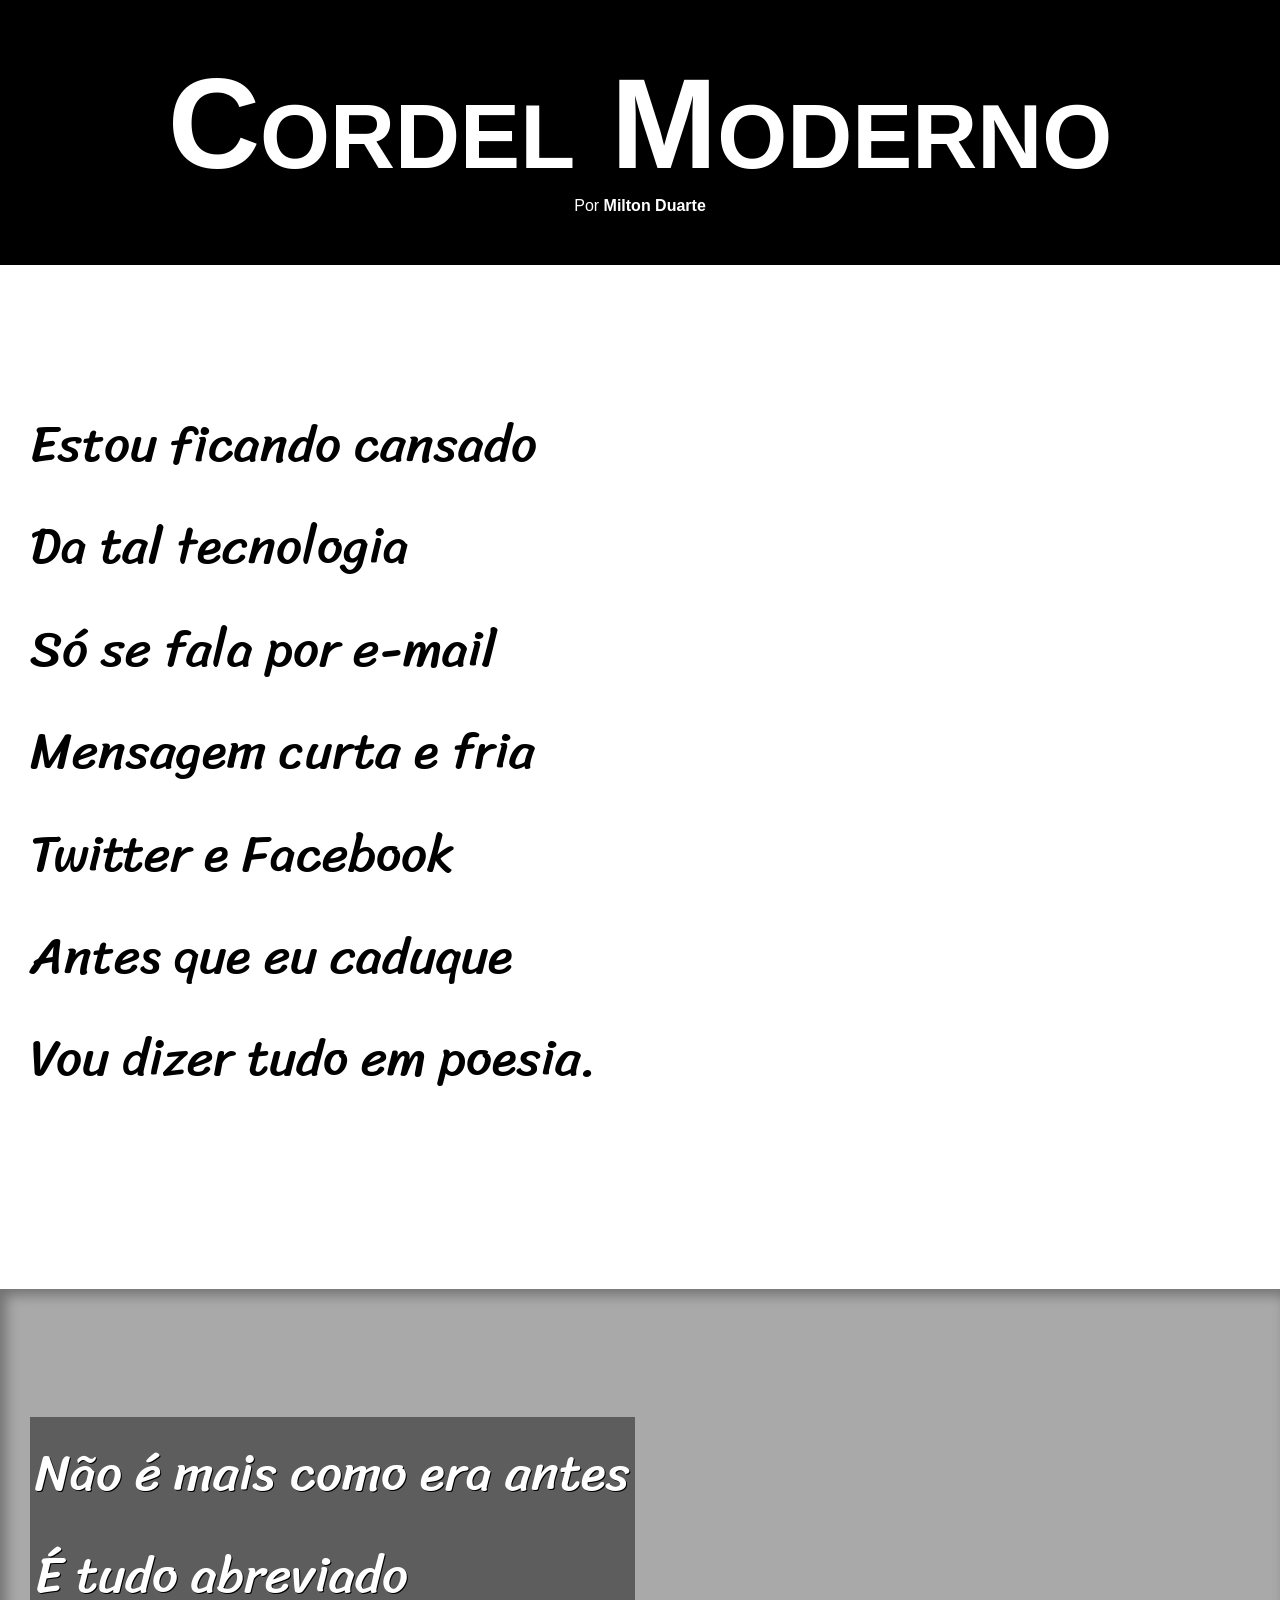
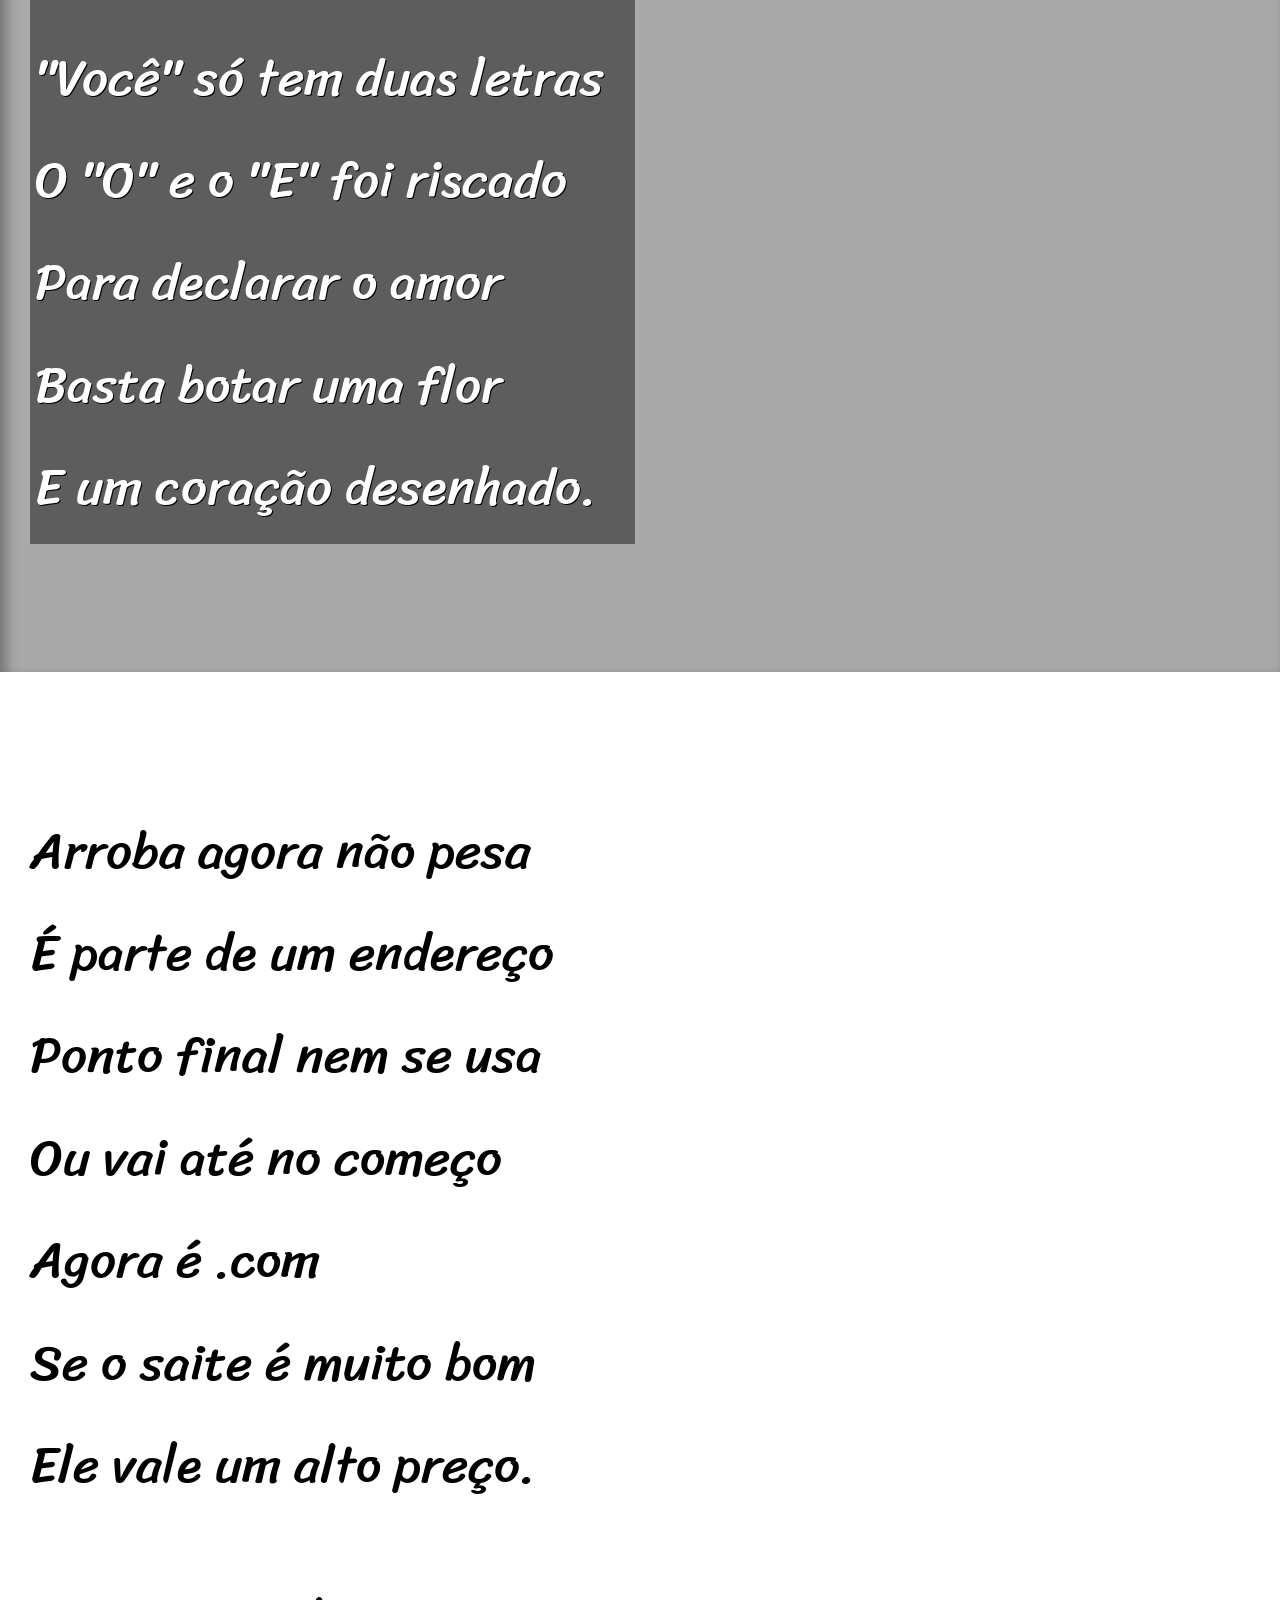
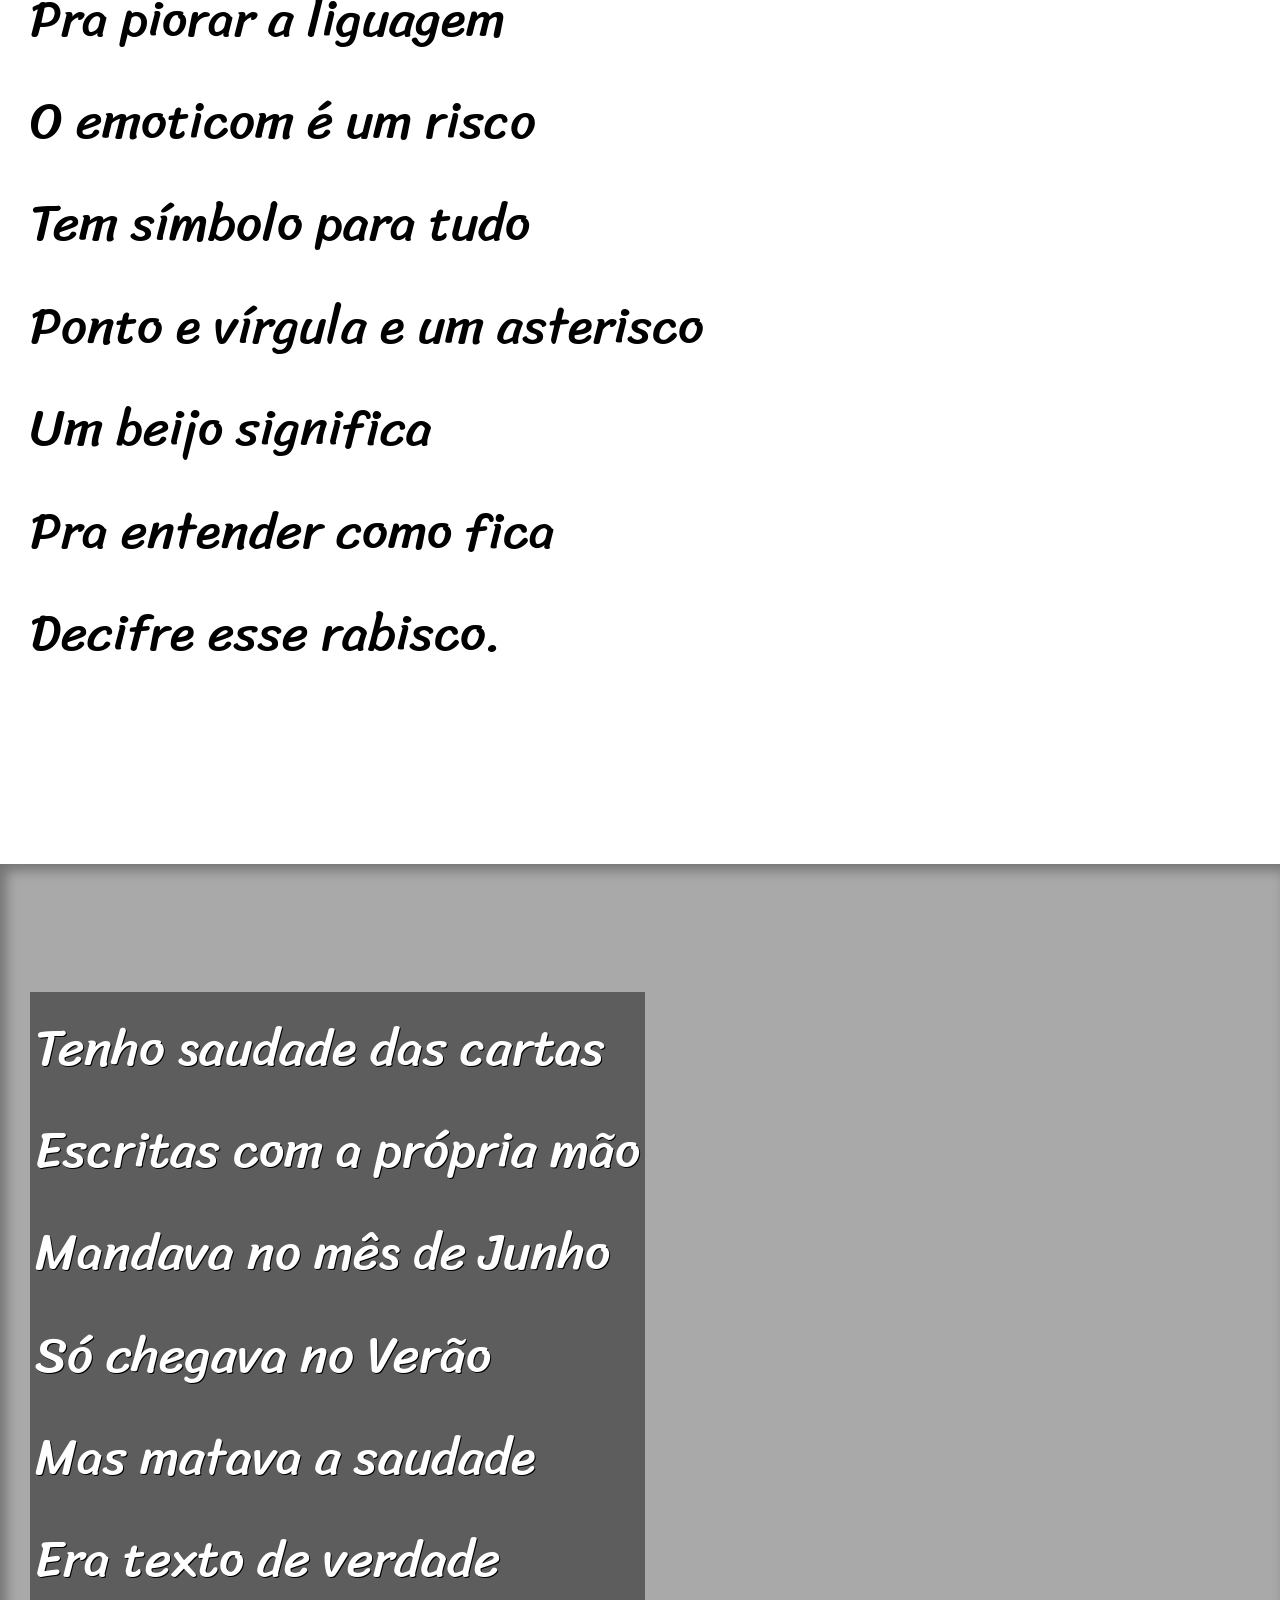
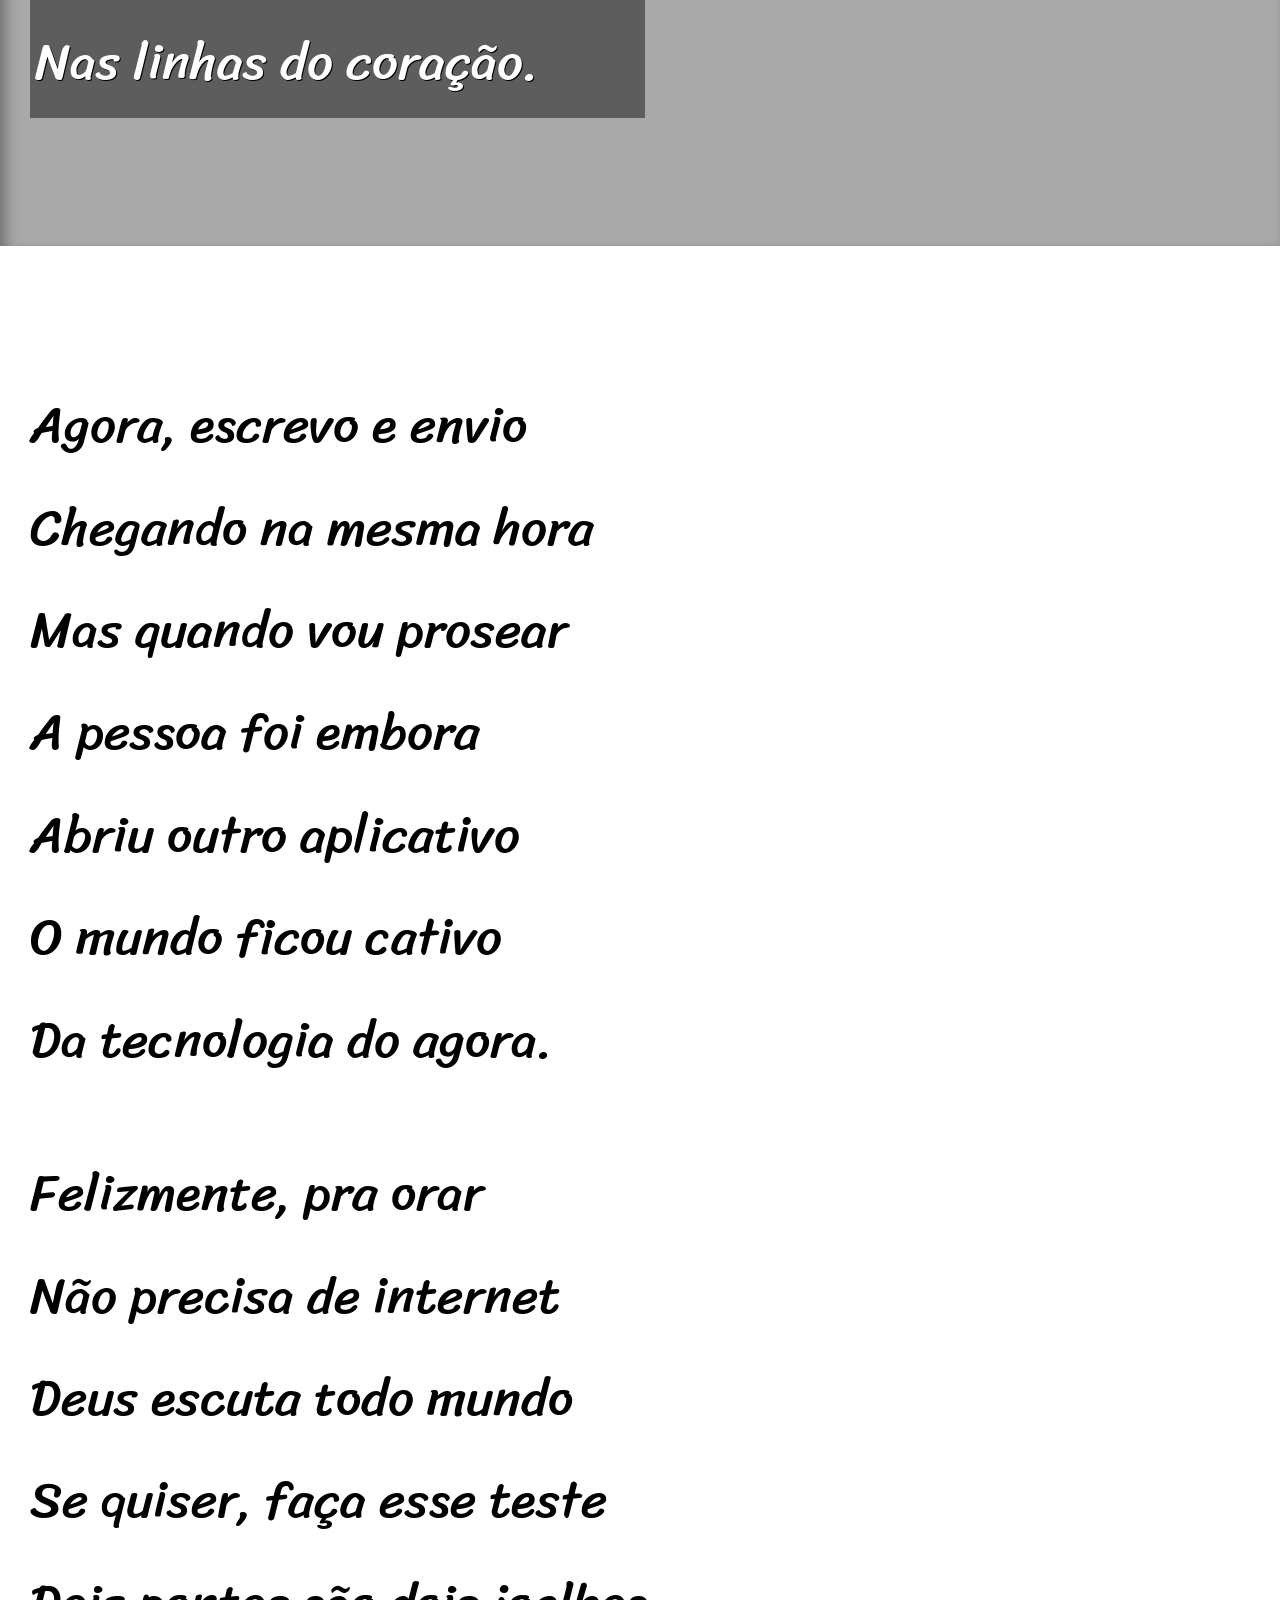
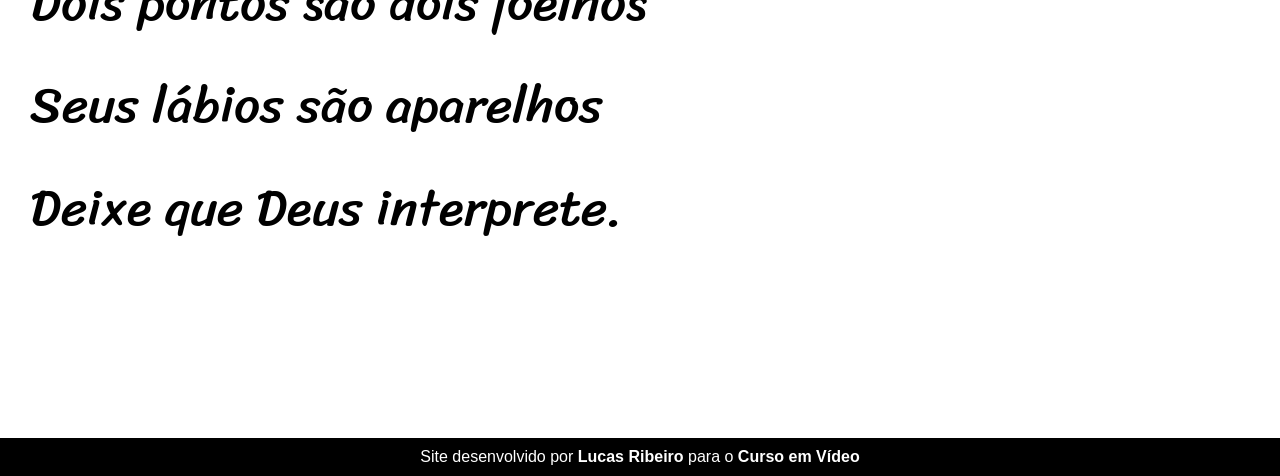
<file: index.html>
<!DOCTYPE html>
<html lang="en">

<head>
    <meta charset="UTF-8">
    <meta name="viewport" content="width=device-width, initial-scale=1.0">
    <title>Cordel Moderno</title>
    <link rel="stylesheet" href="estilo/style.css">
</head>

<body>
    <header>
        <h1>Cordel Moderno</h1>
        <p>Por <a href="https://www.recantodasletras.com.br/poesias/3186743" target="_blank" rel="author">Milton
                Duarte</a></p>
    </header>
    <main>
        <section class="normal">
            <p>
                Estou ficando cansado<br>
                Da tal tecnologia<br>
                Só se fala por e-mail<br>
                Mensagem curta e fria<br>
                Twitter e Facebook<br>
                Antes que eu caduque<br>
                Vou dizer tudo em poesia.
            </p>
        </section>

        <section class="imagem" id="img01">
            <p>
                Não é mais como era antes<br>
                É tudo abreviado<br>
                "Você" só tem duas letras<br>
                O "O" e o "E" foi riscado<br>
                Para declarar o amor<br>
                Basta botar uma flor<br>
                E um coração desenhado.
            </p>
        </section>

        <section class="normal">
            <p>
                Arroba agora não pesa<br>
                É parte de um endereço<br>
                Ponto final nem se usa<br>
                Ou vai até no começo<br>
                Agora é .com<br>
                Se o saite é muito bom<br>
                Ele vale um alto preço.
            </p>

            <p >
                Pra piorar a liguagem<br>
                O emoticom é um risco<br>
                Tem símbolo para tudo<br>
                Ponto e vírgula e um asterisco<br>
                Um beijo significa<br>
                Pra entender como fica<br>
                Decifre esse rabisco.
            </p>
        </section>

        <section class="imagem" id="img02">
            <p>
                Tenho saudade das cartas<br>
                Escritas com a própria mão<br>
                Mandava no mês de Junho<br>
                Só chegava no Verão<br>
                Mas matava a saudade<br>
                Era texto de verdade<br>
                Nas linhas do coração.
            </p>
        </section>

        <section class="normal">
            <p>
                Agora, escrevo e envio<br>
                Chegando na mesma hora<br>
                Mas quando vou prosear<br>
                A pessoa foi embora<br>
                Abriu outro aplicativo<br>
                O mundo ficou cativo<br>
                Da tecnologia do agora.
            </p>

            <p>
                Felizmente, pra orar<br>
                Não precisa de internet<br>
                Deus escuta todo mundo<br>
                Se quiser, faça esse teste<br>
                Dois pontos são dois joelhos<br>
                Seus lábios são aparelhos<br>
                Deixe que Deus interprete.
            </p>
        </section>

    </main>
    <footer>
        <p>Site desenvolvido por <a href="https://www.instagram.com/lucasr_santos/">Lucas Ribeiro</a> para o <a href="https://www.cursoemvideo.com/">Curso em Vídeo</a></p>
    </footer>
</body>

</html>
</file>
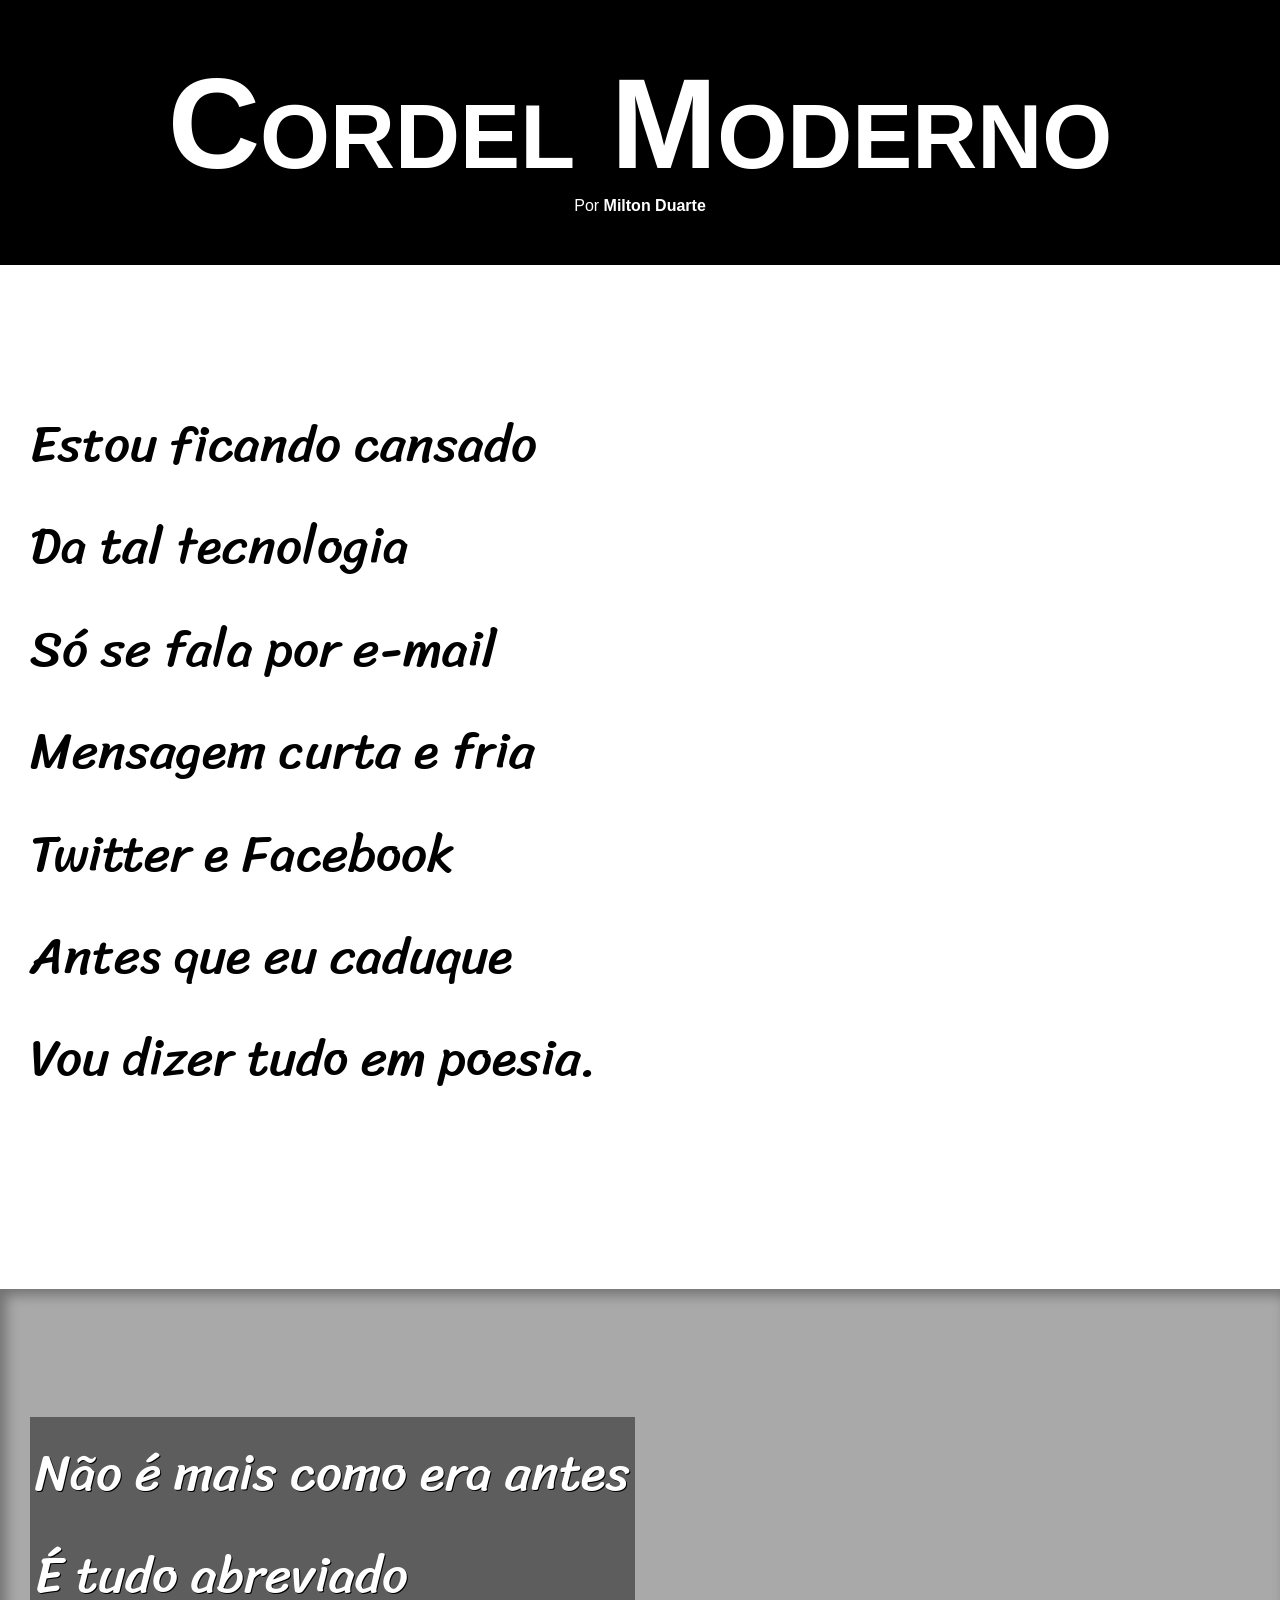
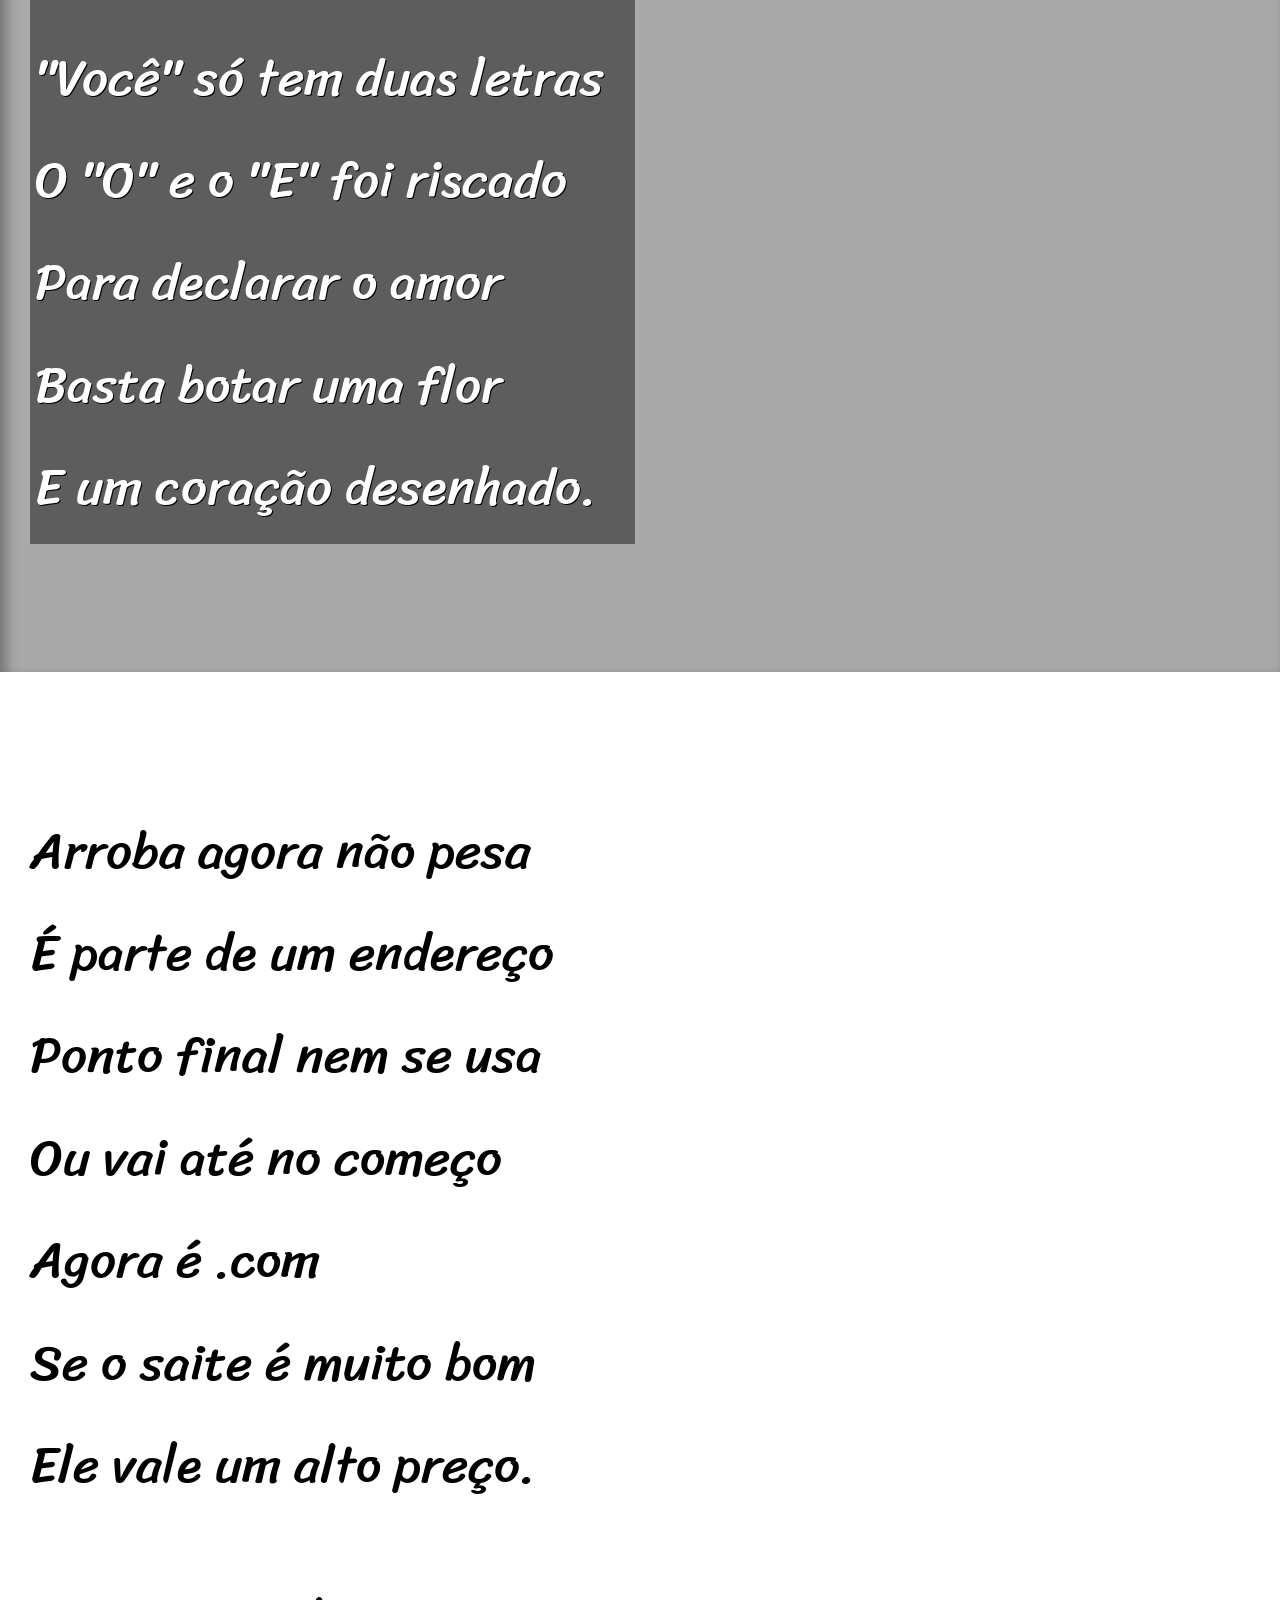
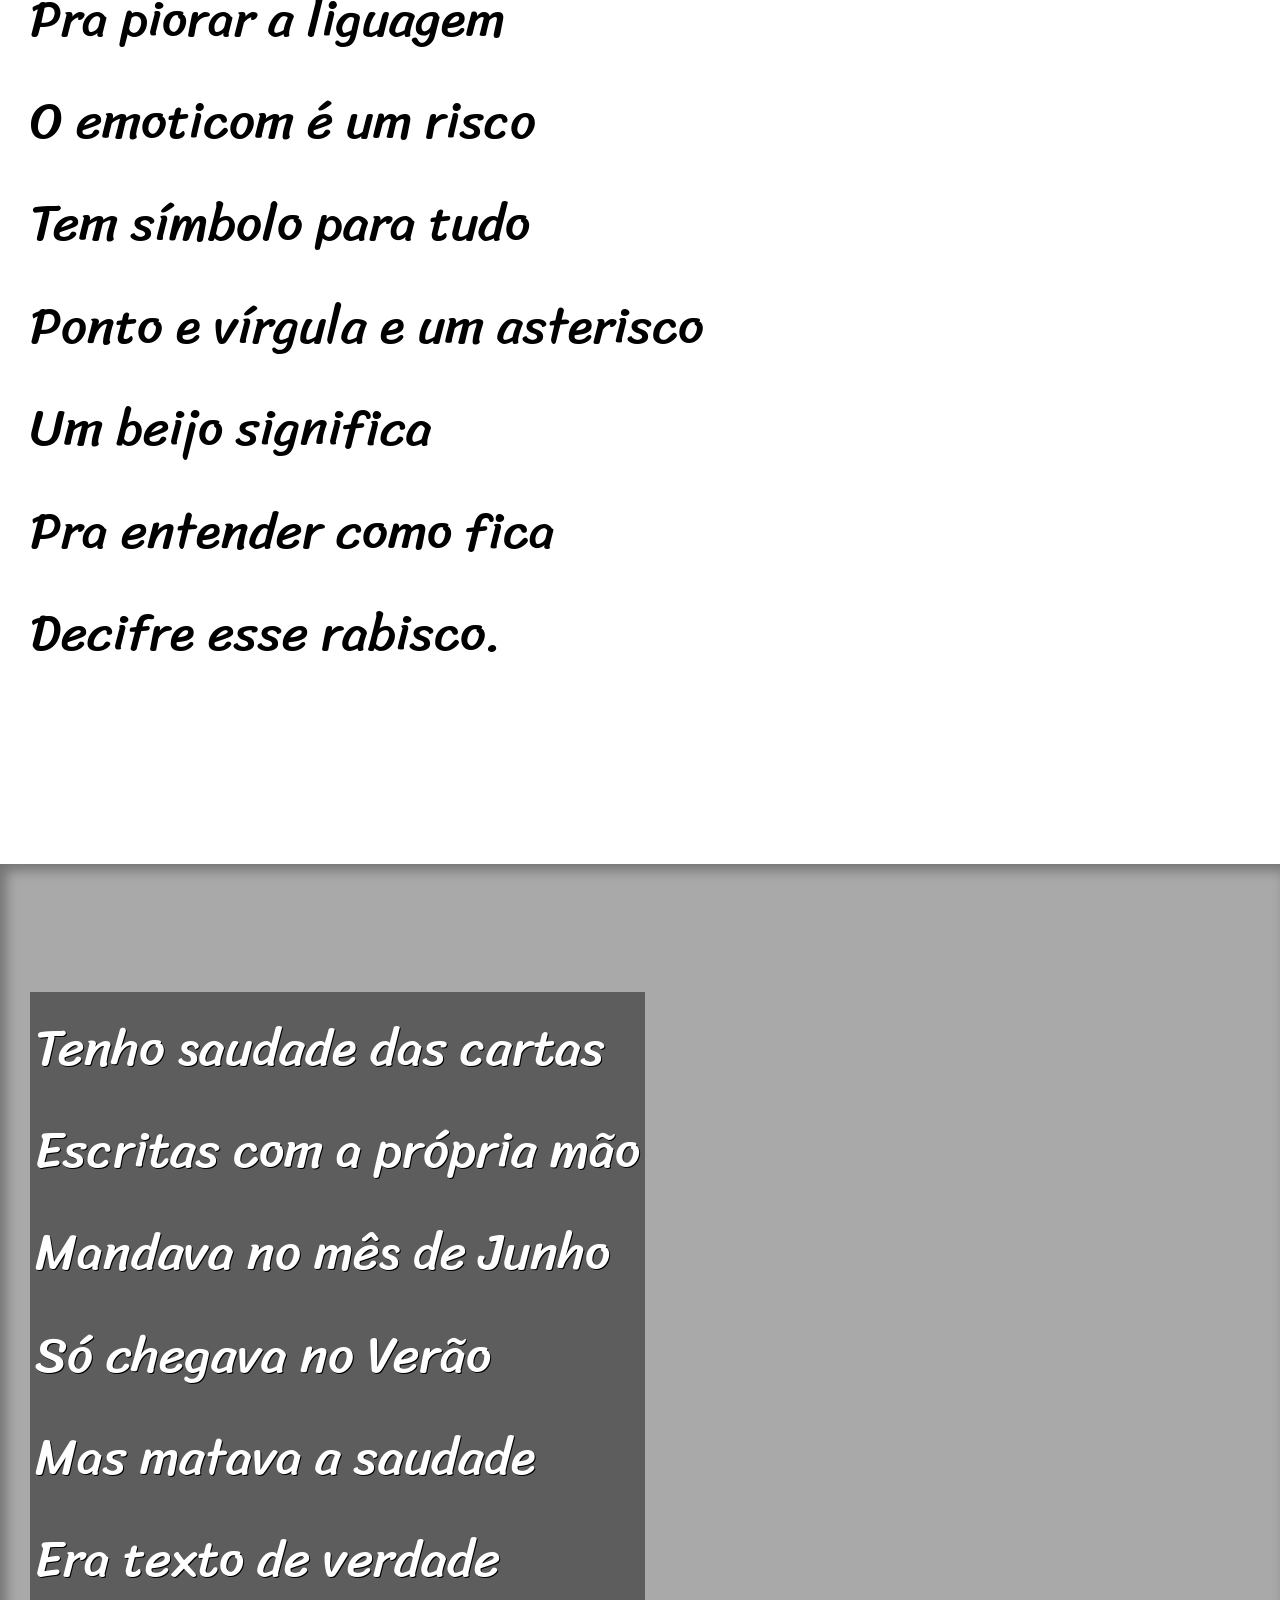
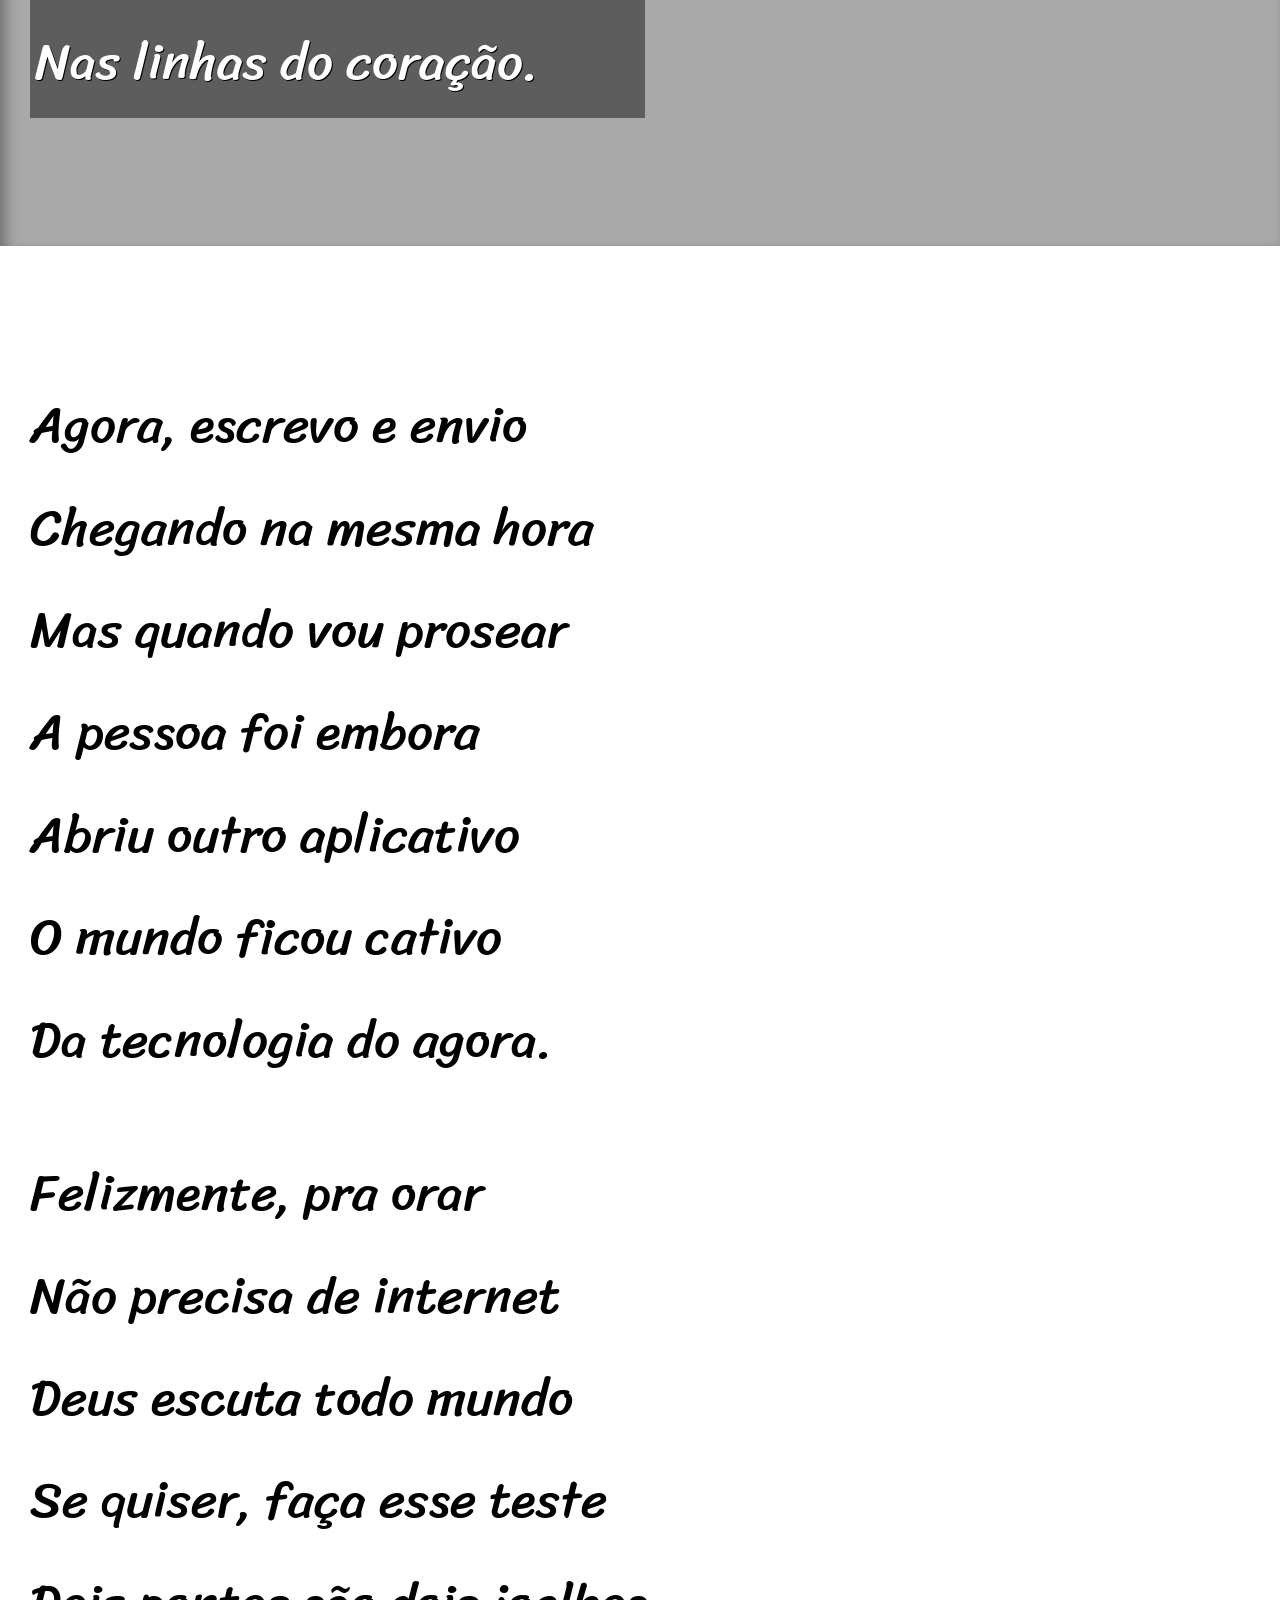
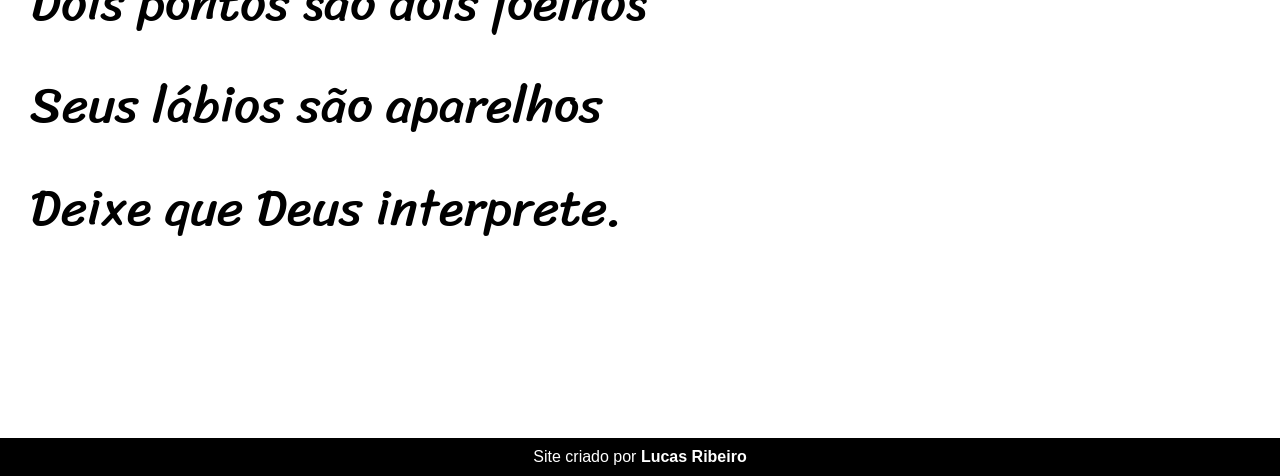
<file: cordel.html>
<!DOCTYPE html>
<html lang="pt-br">
<head>
    <meta charset="UTF-8">
    <meta name="viewport" content="width=device-width, initial-scale=1.0">
    <title>Cordel Moderno</title>
    <link rel="stylesheet" href="estilo/style.css">
</head>
<body>
    <header>
        <h1>
            Cordel Moderno
        </h1>
        <p>
            Por <a href="https://www.recantodasletras.com.br/poesias/3186743" target="_blank">Milton Duarte</a>
        </p>
    </header>

    <section class="normal">
        <p>
            Estou ficando cansado <br> 
            Da tal tecnologia <br> 
            Só se fala por e-mail <br> 
            Mensagem curta e fria <br>
            Twitter e Facebook <br>
            Antes que eu caduque <br> 
            Vou dizer tudo em poesia.
        </p>
    </section>

    <section class="imagem" id="img01">
        <p>
            Não é mais como era antes <br>
            É tudo abreviado <br>
            "Você" só tem duas letras <br>
            O "O" e o "E" foi riscado <br>
            Para declarar o amor <br>
            Basta botar uma flor <br>
            E um coração desenhado.
        </p>
    </section>

    <section class="normal">
        <p>
            Arroba agora não pesa <br>
            É parte de um endereço <br>
            Ponto final nem se usa <br>
            Ou vai até no começo <br>
            Agora é .com <br>
            Se o saite é muito bom <br>
            Ele vale um alto preço.
        </p>
        
        <p>
            Pra piorar a liguagem <br>
            O emoticom é um risco <br>
            Tem símbolo para tudo <br>
            Ponto e vírgula e um asterisco <br>
            Um beijo significa <br>
            Pra entender como fica <br>
            Decifre esse rabisco.
        </p>
    </section>

    <section class="imagem" id="img02">
        <p>
            Tenho saudade das cartas <br>
            Escritas com a própria mão <br>
            Mandava no mês de Junho <br>
            Só chegava no Verão <br>
            Mas matava a saudade <br>
            Era texto de verdade <br>
            Nas linhas do coração.
        </p>
    </section>

    <section class="normal">
        <p>
            Agora, escrevo e envio <br>
            Chegando na mesma hora <br>
            Mas quando vou prosear <br>
            A pessoa foi embora <br>
            Abriu outro aplicativo <br>
            O mundo ficou cativo <br>
            Da tecnologia do agora.
        </p>
        
        <p>
            Felizmente, pra orar <br>
            Não precisa de internet <br>
            Deus escuta todo mundo <br>
            Se quiser, faça esse teste <br>
            Dois pontos são dois joelhos <br>
            Seus lábios são aparelhos <br>
            Deixe que Deus interprete.
        </p>
    </section>
    <footer>
        <p>Site criado por <a href="https://github.com/lucasribeirodossantos" target="_blank">Lucas Ribeiro</a></p>
    </footer>
</body>
</html>
</file>
<file: estilo/style.css>
@charset "UTF-8";
@import url('https://fonts.googleapis.com/css2?family=Bebas+Neue&family=Passero+One&display=swap');
@import url('https://fonts.googleapis.com/css2?family=Sriracha&display=swap');


:root {
   --font1: Verdana, Geneva, Tahoma, sans-serif;
   --font2: "Passion One", sans-serif;
   --font3: "Sriracha", cursive;
}

* {
    margin: 0px;
    padding: 0px;
    font-size: 1em;
}
 html, body {
    min-height: 100vh;
    background-color: darkgray;
    font-family: var(--font1);
 }
 header {
    background-color: black;
    color: white;
    text-align: center;
 }
 header > h1 {
   padding-top: 50px;
   font-variant: small-caps;
   font-family: var(--font2);
   font-size: 10vw;
 }
 header > p {
   padding-bottom: 50px;
 }
 header a, footer a {
   color: white;
   text-decoration: none;
   font-weight: bolder;
 }
 header a:hover, footer a:hover{
   text-decoration: underline;
 }
 section {
   padding-top: 10%;
   padding-bottom: 10%;
   padding-left: 30px;
   line-height: 2em;
   font-family: var(--font3);
   font-size: 4vw;
 }
 section > p {
   padding-bottom: 1em;
 }
 section.normal {
   background-color: white;
   color: black;
 }
 section.imagem {
   background-color: rgb(73, 72, 72);
   color: white;
   box-shadow: inset 6px 6px 13px 0px rgba(0, 0, 0, 0.329);
   background-size: cover;
   background-attachment: fixed;
 }
 section.imagem > p {
   display: inline-block;
   padding: 5px;
   background-color: rgba(0, 0, 0, 0.452);
   text-shadow: 1px 1px 0px black;
 }
 section#img01 {
   background-image: url('../imagens/background001.jpg');
   background-position: right center;
 }
 section#img02 {
   background-image: url('../imagens/background002.jpg');
 }
 footer {
   background-color: black;
   color: white;
   text-align: center;
   padding: 10px;
 }
</file>
